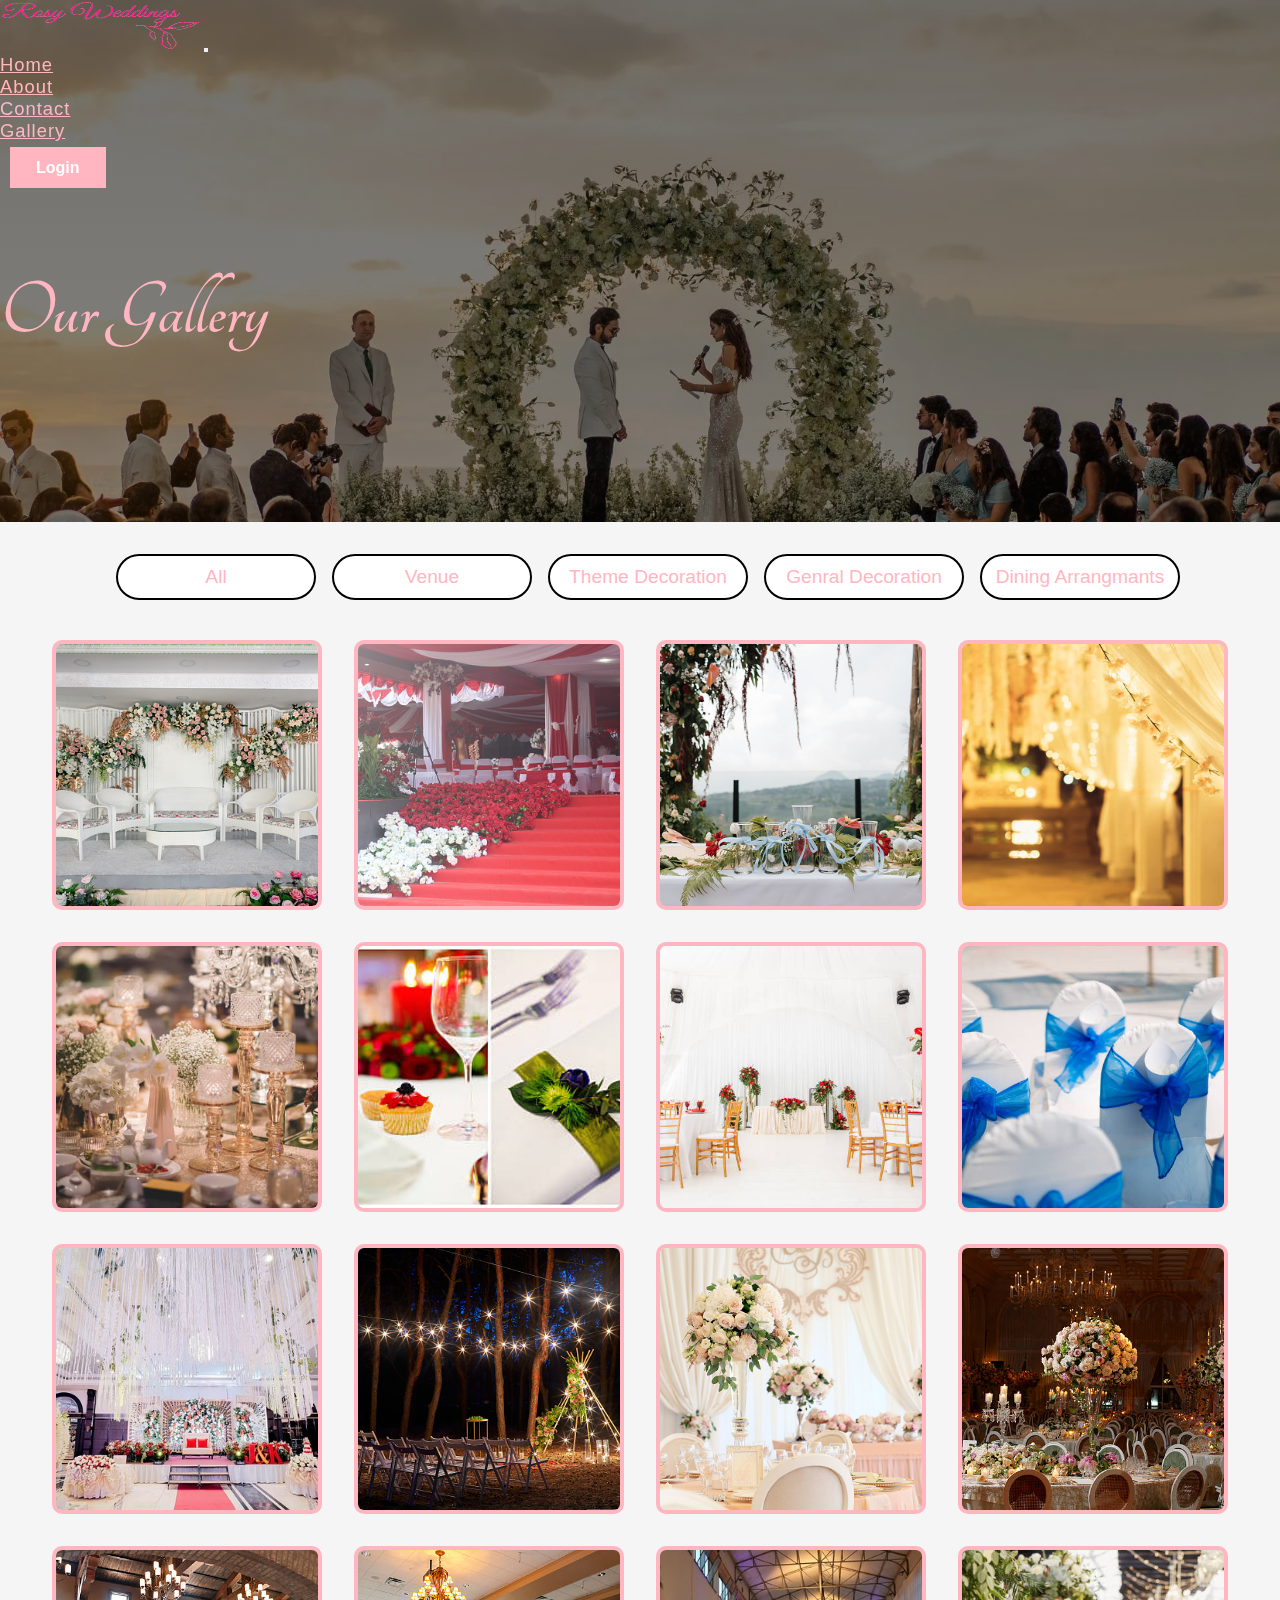
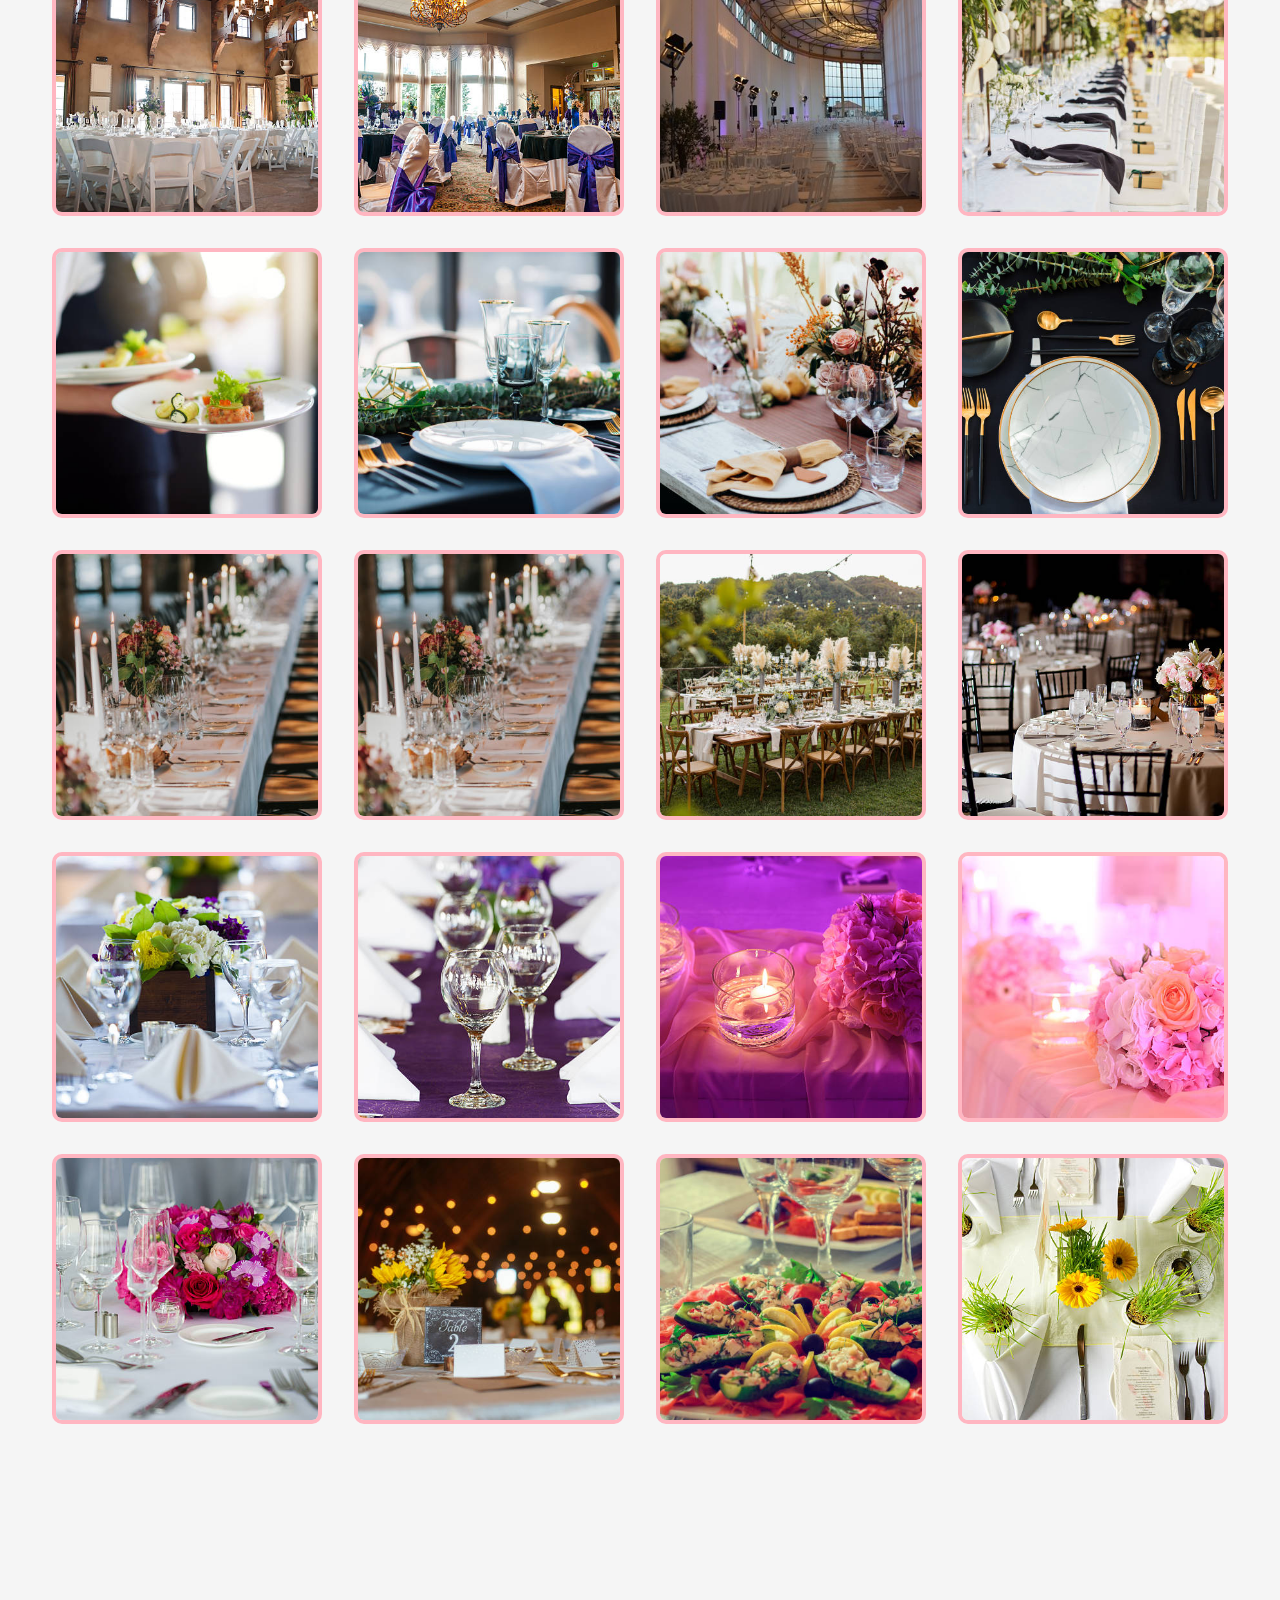
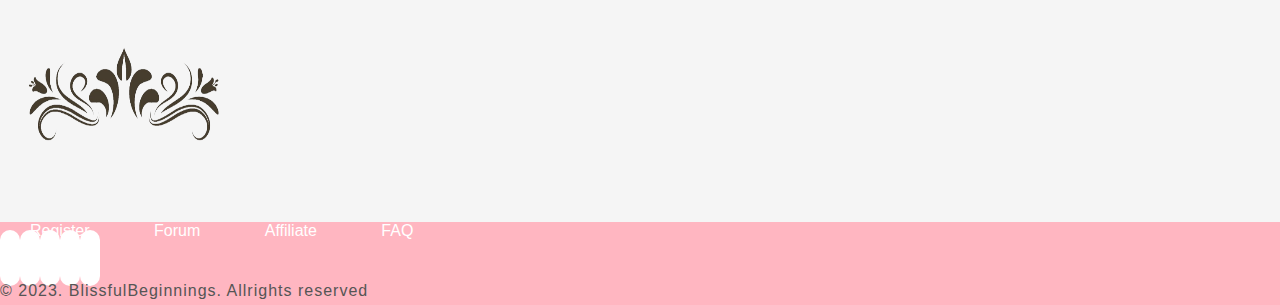
<file: project/rosy weddings/rosy wedding/rosy wedding/rosy wedding/gallery.html>
<!DOCTYPE html>
<html lang="en">
<head>
    <meta charset="UTF-8">
    <meta http-equiv="X-UA-Compatible" content="IE=edge">
    <meta name="viewport" content="width=device-width, initial-scale=1.0">
    <title>Gallery</title>
     <!-- bootstrap cdn  -->
  <link href="https://cdn.jsdelivr.net/npm/bootstrap@5.3.0-alpha1/dist/css/bootstrap.min.css" rel="stylesheet"
  integrity="sha384-GLhlTQ8iRABdZLl6O3oVMWSktQOp6b7In1Zl3/Jr59b6EGGoI1aFkw7cmDA6j6gD" crossorigin="anonymous" />
<!-- javascript cdn  -->
<script src="https://cdn.jsdelivr.net/npm/bootstrap@5.3.0-alpha1/dist/js/bootstrap.bundle.min.js"
  integrity="sha384-w76AqPfDkMBDXo30jS1Sgez6pr3x5MlQ1ZAGC+nuZB+EYdgRZgiwxhTBTkF7CXvN"
  crossorigin="anonymous"></script>
<!-- font awoesom cdn  -->
<link rel="stylesheet" href="https://cdnjs.cloudflare.com/ajax/libs/font-awesome/6.2.1/css/all.min.css"
  integrity="sha512-MV7K8+y+gLIBoVD59lQIYicR65iaqukzvf/nwasF0nqhPay5w/9lJmVM2hMDcnK1OnMGCdVK+iQrJ7lzPJQd1w=="
  crossorigin="anonymous" referrerpolicy="no-referrer" />
<!-- custom css  -->
<link rel="stylesheet" href="custom.css" />
<link rel="stylesheet"
          href="https://fonts.googleapis.com/css?family=Tangerine">
</head>
<body>
<!-- navbar -->
<header>
  <nav class="navbar navbar-expand-lg navigation-wrap  ">
      <div class="container">
        <a class="navbar-brand" href="#"><img src="images/logo.png" alt="" width="200px" height="50px"></a>
        <button class="navbar-toggler" type="button" data-bs-toggle="collapse" data-bs-target="#navbarNav" aria-controls="navbarNav" aria-expanded="false" aria-label="Toggle navigation">
          <i class="fas fa-stream navbar-toggler"></i>
        </button>
        <div class="collapse navbar-collapse" id="navbarNav">
          <ul class="navbar-nav ms-auto mb-2 mb-lg-0">
            <li class="nav-item px-2">
              <a class="nav-link " aria-current="page" href="index.html">Home</a>
            </li>
            <li class="nav-item px-2">
              <a class="nav-link" href="about.html">About</a>
            </li>
            <li class="nav-item px-2">
              <a class="nav-link " href="contact.html" tabindex="-1" aria-disabled="true">Contact</a>
            </li>
            <li class="nav-item px-2">
              <a class="nav-link " href="gallery.html" tabindex="-1" aria-disabled="true">Gallery</a>
            </li>
          </ul>
          <button onclick="document.getElementById('id01').style.display='block'" style="width:auto;" class="main-btn px-3">Login</button>
        </div>
      </div>
    </nav>
<!-- navbar -->


<!-- login and registration form  -->



<div id="id01" class="modal">
    <div id="LoginAndRegistrationForm">
      <span onclick="document.getElementById('id01').style.display='none'" class="close" title="Close Modal">&times;</span>
      <h1 id="formTitle">Login</h1>
      <div id="formSwitchBtn">
        <button onclick="ShowLoginForm()"  id="ShowLoginBtn" class="active main-btn">Login</button>
        <button onclick="ShowRegistrationForm()"   id="ShowRegistrationBtn" class="main-btn">Registration</button>
      </div>
      <div id="LoginFrom">
        <form action="#">
          <div class="center">
            <input id="LoginEmail" class="input-text" type="text" placeholder="Email Address"> 
            <input id="LoginPassword" class="mt-10 input-text" type="password" placeholder="Password">
          </div>
          
          <div class="forgot-pass-remember-me mt-10">
            <div class="forgot-pass">
              <a id="ForgotPassword" href="JavaScript:void(0);" onclick="ShowForgotPasswordForm()" >Forgot Password?</a>
            </div>
            <div class="remember-me">
              <input id="rememberMe" type="checkbox">
              <label for="rememberMe">Remember Me</label>
            </div>
          </div>

          <div class="center mt-20">
            <input onclick="return ValidateLoginForm();"  class="main-btn" type="submit" value="Login" id="LoginBtn">
          </div>
        </form>
        <p class="center mt-20 dont-have-account">
          Don't have an account? 
          <a href="JavaScript:void(0);" onclick="ShowRegistrationForm()">Registration now</a>
        </p>
      </div>
      <div id="RegistrationFrom">
        <form action="#">
          <div class="center">
            <input id="RegiName" class="input-text" type="text" placeholder="Full Name">
            <input id="RegiEmailAddres" class="input-text mt-10" type="email" placeholder="Email Address">
            <input id="RegiPassword" class="mt-10 input-text" type="password" placeholder="Password">
            <input id="RegiConfirmPassword" class="mt-10 input-text" type="password" placeholder="Confirm Password">
          </div>
          <div class="center mt-20">
            <input onclick="return ValidateRegistrationForm();" class="main-btn" type="submit" value="Registration" id="RegistrationitBtn">
          </div>
        </form>
        <p class="center mt-20 already-have-account">
          Already have an account? 
          <a href="#" onclick="ShowLoginForm()">Login now</a>
        </p>
      </div>
      <div id="ForgotPasswordForm">
        <form action="">
          <div class="center mt-20">
            <input class="input-text " type="email" id="forgotPassEmail" placeholder="Email Address">
          </div>
          <div class="center mt-20">
            <input onclick="return ValidateForgotPasswordForm();" class="main-btn" type="submit" value="Reset Password" id="PasswordResetBtn" >
          </div>
        </form>
        <p class="center mt-20 already-have-account">
          Back to the 
          <a href="JavaScript:void(0);" onclick="ShowLoginForm()">Login page</a> | <a href="JavaScript:void(0);" onclick="ShowRegistrationForm()">Registration page</a>
        </p>
      </div>
    </div>
</div>

<!-- section 1 top banner -->
  
  <div class="container-fluid  mb-5 top-banner-gallery">
      <div class="container">
          <div class="row justify-content-start">
              <div class=" col-sm-12 text-center">
                  <h1>our gallery</h1>
              </div>
          </div>
      </div>
  </div>


 <!-- gallery  -->
    <div class="box">
        
        <div class="row justify-content-center">
        <ul class="controls">
            <li class="button" data-filter="all">All</li>
            <li class="button" data-filter="venue">Venue</li>
            <li class="button" data-filter="thedec">Theme Decoration</li>
            <li class="button" data-filter="dininarr">Genral Decoration</li>
            <li class="button" data-filter="gd">Dining Arrangmants</li>
        </ul>
    </div>
        <div class="images">
            <!-- theme decore iamges  -->
            <a href="images/theme-deco-img/theme-1.jpg" data-lightbox="thedec" data-title="caption1" class="image thedec">
                <img src="images/theme-deco-img/theme-1.jpg" alt="image">
            </a>

            <a href="images/theme-deco-img/theme-2.jpg"  data-lightbox="thedec" data-title="caption1" class="image thedec">
                <img src="images/theme-deco-img/theme-2.jpg" alt="image">
            </a>

            <a href="images/theme-deco-img/theme-3.jpg"  data-lightbox="thedec" data-title="caption1" class="image thedec">
                <img src="images/theme-deco-img/theme-3.jpg" alt="image">
            </a>

            <a href="images/theme-deco-img/theme-4.jpg"  data-lightbox="thedec" data-title="caption1" class="image thedec">
                <img src="images/theme-deco-img/theme-4.jpg" alt="image">
            </a>

            <a href="images/theme-deco-img/theme-5.jpg"  data-lightbox="thedec" data-title="caption1" class="image thedec">
                <img src="images/theme-deco-img/theme-5.jpg" alt="image">
            </a>

            <a href="images/theme-deco-img/theme-6.jpg"  data-lightbox="thedec" data-title="caption1" class="image thedec">
                <img src="images/theme-deco-img/theme-6.jpg" alt="image">
            </a>

            <a href="images/theme-deco-img/theme-7.jpg"  data-lightbox="thedec" data-title="caption1" class="image thedec">
                <img src="images/theme-deco-img/theme-7.jpg" alt="image">
            </a>

            <a href="images/theme-deco-img/theme-8.jpg"  data-lightbox="thedec" data-title="caption1" class="image thedec">
                <img src="images/theme-deco-img/theme-8.jpg" alt="image">
            </a>
            <!-- theme decor imaes end  -->

            <!-- venue images -->
            <a href="images/venue-img/venue-2.jpg" data-lightbox="venue" data-title="caption1" class="image venue">
                <img src="images/venue-img/venue-2.jpg" alt="image">
            </a>

            <a href="images/venue-img/venue-3.jpg" data-lightbox="venue" data-title="caption1" class="image venue">
                <img src="images/venue-img/venue-3.jpg" alt="image">
            </a>

            <a href="images/venue-img/venue-4.jpg" data-lightbox="venue" data-title="caption1"class="image venue">
                <img src="images/venue-img/venue-4.jpg" alt="image">
            </a>

            <a href="images/venue-img/venue-5.jpg"data-lightbox="venue" data-title="caption1" class="image venue">
                <img src="images/venue-img/venue-5.jpg" alt="image">
            </a>

            <a href="images/venue-img/venue-6.jpg" data-lightbox="venue" data-title="caption1" class="image venue">
                <img src="images/venue-img/venue-6.jpg" alt="image">
            </a>

            <a href="images/venue-img/venue-7.jpg"data-lightbox="venue" data-title="caption1"  class="image venue">
                <img src="images/venue-img/venue-7.jpg" alt="image">
            </a>

            <a href="images/venue-img/venue-1.jpg"data-lightbox="venue" data-title="caption1"  class="image venue">
                <img src="images/venue-img/venue-1.jpg" alt="image">
            </a>

            <a href="images/venue-img/venue-8.jpg" data-lightbox="venue" data-title="caption1" class="image venue">
                <img src="images/venue-img/venue-8.jpg" alt="image">
            </a>

            <!-- venue  image end-->

            <!-- dining arrangmants images start   -->
            <a href="images/dinings arrangements/dininig-1.jpg"  data-lightbox="dininarr" data-title="caption1" class="image dininarr">
                <img src="images/dinings arrangements/dininig-1.jpg" alt="image">
            </a>

            <a href="images/dinings arrangements/dining-2.jpg" data-lightbox="dininarr" data-title="caption1" class="image dininarr">
                <img src="images/dinings arrangements/dining-2.jpg" alt="image">
            </a>

            <a href="images/dinings arrangements/dining-3.jpg" data-lightbox="dininarr" data-title="caption1" class="image dininarr">
                <img src="images/dinings arrangements/dining-3.jpg" alt="image">
            </a>

            <a href="images/dinings arrangements/dining-4.jpg" data-lightbox="dininarr" data-title="caption1" class="image dininarr">
                <img src="images/dinings arrangements/dining-4.jpg" alt="image">
            </a>

            <a href="images/dinings arrangements/dining-5.jpg" data-lightbox="dininarr" data-title="caption1" class="image dininarr">
                <img src="images/dinings arrangements/dining-6.jpg" alt="image">
            </a>

            <a href="images/dinings arrangements/dining-6.jpg" data-lightbox="dininarr" data-title="caption1" class="image dininarr">
                <img src="images/dinings arrangements/dining-6.jpg" alt="image">
            </a>

            <a href="images/dinings arrangements/dining-7.jpg" data-lightbox="dininarr" data-title="caption1" class="image dininarr">
                <img src="images/dinings arrangements/dining-7.jpg" alt="image">
            </a>

            <a href="images/dinings arrangements/dining-8.jpg" data-lightbox="dininarr" data-title="caption1" class="image dininarr">
                <img src="images/dinings arrangements/dining-8.jpg" alt="image">
            </a>

            <!-- dining end  -->


            <!-- genral decore -->
            <a href="images/general-deco-img/general-1.jpg" data-lightbox="gd" data-title="caption1" class="image gd">
                <img src="images/general-deco-img/general-1.jpg" alt="image">
            </a>

            <a href="images/general-deco-img/general-2.jpg" data-lightbox="gd" data-title="caption1"  class="image gd">
                <img src="images/general-deco-img/general-2.jpg" alt="image">
            </a>

            <a href="images/general-deco-img/general-3.jpg" data-lightbox="gd" data-title="caption1"  class="image gd">
                <img src="images/general-deco-img/general-3.jpg" alt="image">
            </a>

            <a href="images/general-deco-img/general-4.jpg" data-lightbox="gd" data-title="caption1"  class="image gd">
                <img src="images/general-deco-img/general-4.jpg" alt="image">
            </a>


            <a href="images/general-deco-img/general-5.jpg" data-lightbox="gd" data-title="caption1"  class="image gd">
                <img src="images/general-deco-img/general-5.jpg" alt="image">
            </a>

            <a href="images/general-deco-img/general-6.jpg" data-lightbox="gd" data-title="caption1"  class="image gd">
                <img src="images/general-deco-img/general-6.jpg" alt="image">
            </a>
            <a href="images/general-deco-img/general-7.jpg" data-lightbox="gd" data-title="caption1"  class="image gd">
                <img src="images/general-deco-img/general-7.jpg" alt="image">
            </a>
            <a href="images/general-deco-img/general-8.jpg" data-lightbox="gd" data-title="caption1"  class="image gd">
                <img src="images/general-deco-img/general-8.jpg" alt="image">
            </a>
            <!-- genral decoration end  -->

        </div>
    </div>

    
    <div class="icon text-center mb-5">
        <span><img src="images/001size_cleanup-removebg-preview.png" class="img-fluid  " alt=""></span>
    </div>


  <!-- section 7 footer  -->

<footer >
  <div class="footer py-5">
    <div class="container">
      <div class="row">
        <div class="col-md-12 text-center">
          <a href="#" class="footer-link">Register</a>
          <a href="#" class="footer-link">Forum</a>
          <a href="#" class="footer-link">Affiliate</a>
          <a href="#" class="footer-link">FAQ</a>
        </div>
        <div class="footer-social pt-5 px-3 text-center">
                    <i class="fab fa-facebook px-2"></i>
                    <i class="fab fa-instagram px-2"></i>
                    <i class="fab fa-linkedin px-2"></i>
                    <i class="fab fa-twitter px-2"></i>
                    <i class="fab fa-pinterest px-2"></i>
                </div>
      <div class="col-sm-12">
        <div class="footer-copy">
<div class="copy-right text-center pt-5">
  <p class="text-light">© 2023. BlissfulBeginnings. Allrights reserved</p>
</div>
      </div>
    </div>
    </div>
  </div>
</footer>  


<!-- jquery cdn  -->
<script src="https://code.jquery.com/jquery-3.6.3.js" integrity="sha256-nQLuAZGRRcILA+6dMBOvcRh5Pe310sBpanc6+QBmyVM="
crossorigin="anonymous"></script>
<!-- custom js  -->
<script src="custom.js"></script>
</body>
</html>
</file>
<file: project/rosy weddings/rosy wedding/rosy wedding/rosy wedding/custom.css>
*,
*:after,
*:before{
    -webkit-box-sizing: border-box;
    box-sizing: border-box;
    margin: 0;
    padding: 0;
}

body{
    background-color: whitesmoke;
}




:root {
    --primary-color: #FFB6C1;
    --secondory-color: #FFB6C1;
    --white-color: #fff;
    --text-color: #555;
    --text-gray: #999;
}
  
html{
    scroll-behavior: smooth;
}

body{
    font-family: sans-serif;
    font-size: 100%;
    font-weight: 400;
}

/* custom srollbar */

::-webkit-scrollbar{
    width: 0.625rem;
}
::-webkit-scrollbar-track{
    background: var(--white-color);
}
::-webkit-scrollbar-thumb{
    background: var(--primary-color);
}

/* custom css design */

h1{
    font-size: 5rem;
    text-transform: capitalize;
    margin-bottom: 1rem;
    color: var(--secondory-color);
    font-family: 'Tangerine', serif;
    font-weight: 600;
}

h2{
    font-weight: 600;
    font-size: 3rem;
    text-transform: capitalize;
    color: var(--secondory-color);
    line-height: 3rem;
    font-family: 'Tangerine', serif;
    word-spacing: 3px;
    letter-spacing: 2px;
}
h3{
    color: var(--secondory-color);
    font-family: var(--secondory-color);
    text-transform: capitalize;
    font-size: 18px;
    font-weight: 800;
    margin-bottom: 0.5rem;
}
h5{
    color: var(--primary-color);
    font-family: var(--secondory-color);
    text-transform: capitalize;
    font-size: 1rem;
    font-weight: 700;
    margin-bottom: 0.5rem;
}
p{
    font-size: 1rem;
    color: var(--text-color);
    font-weight: 400;
    letter-spacing: 1px;
    line-height: 1.75rem;
}

.main-btn{
  margin-bottom: 10px;
  display: inline-block;
  padding: 0.7rem 1.875rem;
  padding-bottom: 0.4rem;
 
  line-height:   1.5625rem;
  background-color:var(--secondory-color);
  border: 0.1875rem solid var(--secondory-color);
  color: white;
  font-size: 1rem;
  font-weight: 600;
  text-transform: capitalize;
  box-shadow: 0px 2px 10px -1px rgb(0 0 0 / 19%);
  -webkit-transition: all .4s ease-out 0s;
  -o-transition: all .4s ease-out 0s;
  -moz-transition: all .4s ease-out 0s;
  transition: all .4s ease-out 0s;

}

.white-btn{
    margin-bottom: 10px;
    display: inline-block;
    padding: 0.5rem 1.875rem;
  line-height:   1.5625rem;
  background-color: var(--white-color);
  border: 0.1875rem solid white;
  color: var(--primary-color);
  font-size: 1rem;
  font-weight: 600;
  text-transform: capitalize;
  box-shadow: 0px 2px 10px -1px rgb(0 0 0 / 19%);
  -webkit-transition: all .4s ease-out 0s;
  -o-transition: all .4s ease-out 0s;
  -moz-transition: all .4s ease-out 0s;
  transition: all .4s ease-out 0s;

}


.main-btn:hover{
    background-color: transparent;
    color: var(--secondory-color);
    border: 0.1875rem solid var(--secondory-color);
    

}

.white-btn:hover{
    background-color: var(--white-color);
    color: var(--secondory-color);
   color: black;
}


.text-counter{
    width: 70%;
    margin: auto;
}



/* header design */
.navigation-wrap{
    position: fixed;
    left: 0;
    width: 100%;
    -webkit-transition: all 0.3s ease-out;
    transition: all 0.3s ease-out;
}

.navigation-wrap .active{
    color: black;
}

.navbar-toggler:focus{
    outline: unset;
    border: unset;
    box-shadow: none;
    
}

.nav-link{
    font-size: 1.15rem;
    font-weight: 500;
    text-transform: capitalize;
    letter-spacing: 1px;
    color: var(--secondory-color);
}

.navigation-wrap .main-btn{
    box-shadow: none;
    padding: 0.3125rem 1.4375rem;
    margin-left: 0.625rem;
    margin-top: 5px;
}

.nav-item a:hover{
    color: black;
     
 }
 
/* change navbar styling on scroll  */
.navigation-wrap.scroll-on{
    position: fixed;
    top: 0;
    left: 0;
    width: 100%;
    background: var(--white-color);
    box-shadow: 0 0.125rem 1.75rem 0 rgb(0 ,0 ,0 , 0.09);
    transition: all .15s ease-in-out 0s;
    z-index: 1000;
}

.nav-link .active{
    color:black;
  }


/* banner design  */

.top-banner{
    width: 100%;
    background:linear-gradient(rgba(0, 0, 0, 0.5), rgba(0, 0, 0, 0.4)), url('images/home-main-img.jpg')  ;
    background-size: cover;
    padding: 16.875rem 0 9.375rem;
}

.container #top-banner{
    position: relative;
    top: 3.5rem;
}

.container form .main-btn{
    position: relative;
    top: 6rem;

}

.search-box {
    color: var(--primary-color);
    text-align: center;
}


.search-box p {
    font-size: 1.8rem;
    margin-top: 1rem 0;
    position: relative;
    top: 4rem;
    color: white;
}

.search-field {
    width: 15rem;
    height: 3rem;
    font-size: 1.5rem;
    font-weight: 400;
    color: var(--primary-color);
    outline: none;
    cursor: pointer;
   position: relative;
   top: 6rem;
   
  
}

@media(max-width:767px) {
    .search-box h1 {
        font-size: 4rem;
    }
    .search-field {
        width: 15rem;
    }
}


/* counter design */

.counter-section{
    background-color: var(--secondory-color);
    padding: 1rem 0;
}
.counter-section p{
    text-transform: uppercase;
    color: white;
}

.counter-section .row h2{
    color: white;
}
.counter-section .h2{
    text-transform: uppercase;
    color:white;
    text-align: center;
    font-family: 'Tangerine', serif;
    line-height: 3rem;
    letter-spacing: 2px;
    font-weight: 500;
    font-size: 4rem;
    margin: 1rem  0;
    text-transform: capitalize;
}
 


/* services */
.Our_box i img{
    width: 80px;
}
.padd_left0 {
    padding-left: 0;
}

.Our {
    background: var(--secondory-color);
    margin-top: 90px;
    padding: 60px 0px;
}

.Our .titlepage h2 {
    color: #fff;
    margin-bottom: 20px;
    padding-bottom: 10px;
    text-align: center;
}



.Our .titlepage p {
    color: #fff;
    text-align: center;
}



.Our_box i {
    border: #fff solid 4px;
    width: 160px;
    height: 160px;
    display: flex;
    align-items: center;
    justify-content: center;
    margin: 0 auto;
    border-radius: 85px;
    transition: ease-in all 0.1s;
    cursor: pointer;
}

.Our_box i:hover {
    width: 140px;
    height: 140px;
    transition: ease-in all 0.2s;
}

.Our_box {
    text-align: center;
}

.Our_box h4 {
    color: #fff;
    text-transform: uppercase;
    font-size: 30px;
    line-height: 30px;
    font-weight: 400;
    padding: 0;
    padding-top: 35px;
}

.Our_box p {
    color: #fff;
    font-size: 17px;
    line-height: 28px;
    padding: 25px 0;
}

.Our .read_more {
    margin: 0 auto;
    display: block;
}

.quote{
    width: 100%;
    background: url('images/slidshow-3.jpg') no-repeat center;
    background-size: cover;
    padding: 10rem 0;
    margin-bottom: 3rem;
}

.quote h2{
    color: var(--white-color);
}


/* our pricing */
.pricing{
    background-color: var(--secondory-color);
}
.pricing h2{
    color: white;
    
}
.pricing .col-lg-3{
    background: url(images/Untitled\ design.png)no-repeat center;
    background-size: cover;
    padding: 4rem 2rem;
    font-family:sans-serif ;
    box-shadow: rgba(0, 0, 0, 0.562) 0px 19px 38px, rgba(0, 0, 0, 0.22) 0px 15px 12px;
    border-radius: 1rem;
    height: auto;
    
}
.pricing .col-lg-3 p{
    background-color: var(--secondory-color);
    color: black;
    font-weight: bold;
}
.pricing .col-lg-3 span{
    font-family: Arial, Helvetica, sans-serif;
    font-weight: 400;
}


/* form  */

.news {
    width: 65%;
    margin: 0 auto;
}

.news .form-control{
    height: 3.225rem;
    padding:  1.25rem;
    font-size: 0.875rem;
    width: 100%;
    border-radius: 0;
    background: transparent;
    border: 3px solid var(--text-gray);
    color: black;
    font-weight: 700;
}

.news .form-control:hover,
.news .form-control:focus{
    outline: none;
    box-shadow: none;
    border: solid 3px var(--secondory-color);

}
.news .container-fluid{
    border: 2px solid var(--secondory-color);
    padding: 2rem;
    background-color: var(--white-color);
}

/* footer section design  */

.footer{
    background: var(--secondory-color);
}

.footer .footer-link{
    font-size: 1rem;
    color: var(--white-color);
    padding: 0 1.875rem;
    text-decoration: none;
}

.footer .footer-link:hover{
    color: black ;
}
.footer-social i{
font-size: 2rem;
background-color: var(--white-color);
padding: 10px;
border-radius: 1rem;
color: var(--secondory-color);
}

.footer-social i:hover{
    transform: rotate(360deg);
    transition: 1s ease;
}


.footer a i{
    font-size: 1.5rem;
    color: var(--white-color);
    padding: 0 1rem;
}


/* gallery */
.top-banner-gallery{
    width: 100%;
    background:linear-gradient(rgba(0, 0, 0, 0.5), rgba(0, 0, 0, 0.4)), url('images/main.webp') no-repeat center ;
    background-size: cover;
    padding: 16.875rem 0 9.375rem;
}

/* for main div jis ki class box hai  */
.box{
    min-height: 100vh;
    padding-bottom: 8rem;
}
/* for li like venu ding theme decore  */
.box .controls{
    display: flex;
    align-items: center;
    justify-content: center;
    flex-wrap: wrap;
    padding: 1.5rem;
    list-style: none;
    transition: 0.2s linear;
    cursor: pointer;

}
/* li styling  */
.box .controls .button{
    margin-left: 10px;
    text-align: center;
    color: var(--primary-color);
    font-size: 1.2rem;
    background-color: var(--white-color);
    padding: 10px;
    border-radius: 50px;
    width: 200px;
    border: 2px solid black;
    margin-left: 1rem;
    margin-top: 0.5rem;
}
/* jab koi button active ho */
.box .controls .button.active{
  background-color: var(--primary-color);
  color: var(--white-color);
}
/* hover ho tay vakat button  */
.box .controls .button:hover{
   background-color: var(--primary-color);
   color: var(--white-color);
}
/* forimage  */
.images{
    display: flex;
    align-items: center;
    justify-content: center;
    flex-wrap: wrap;
}
/* poup up khol nay kay bad images  */
.images .image{
    width: 270px ;
    height: 270px;
    overflow: hidden;
    margin: 1rem;
    border: 4px solid var(--primary-color);
    border-radius: 10px;
    transition: 0.2s linear;
}
/* image pay over ker tay vakat  */
.images .image:hover{
    transform: scale(1.1);
}
.images .image img{
    width: 100%;
    height: 100%;
    object-fit: cover;
}


/* contact cards css  */


.top-banner-contact{
    width: 100%;
    height: 500px;
    background:linear-gradient(rgba(0, 0, 0, 0.5), rgba(0, 0, 0, 0.4)), url(images/couple-5367555_1920.jpg) no-repeat center;
    background-size: cover;
    padding: 16.875rem 0 9.375rem;
}

/* contact  map  */
/* #map-area{
    width: 400px;
    height: 250px;
} */

.ourteam-backg{
    position: relative;
}
.ourteam-img{
    position: absolute;
    background-repeat: no-repeat;
    background-size: cover;
    width: 300px;
    margin: 20px;
    margin-top: 45px;
    margin-left: 2px;
    border-radius: 5px;
}

.card a{
    text-decoration: none;
}

 .fa-map-o:before {
    content: "\f278";
}

.fa-phone:before {
    content: "\f095";
}

.fa-envelope-o:before {
    content: "\f003";
}

.card {
   margin: 20px;
    background-color: transparent;
}

.card i{
    color: var(--primary-color);
    font-size: 1.7rem;
}

             /* form css  */
/* =================================
================================= */





.myform .form-control{
    margin-left: 20px;
    font-size: 14px;
    padding: 15px 20px;
    border: 0.123px solid #efefef53;
    background-color: #f9f9f9;
    font-weight: 300;
    transition: border-color ease-in-out .15s,box-shadow ease-in-out .15s;
}

.myform .form-control:focus{
    outline: none;
    box-shadow: 0px 4px 10px 4px  #ced4da ;
    border: none;
    background-color: white;
    
}
 
.icon img{
    width: 250px;
    height: 250px;
} 

/* about us  */

.top-banner-about{
    width: 100%;
    height: 500px;
    background: linear-gradient(rgba(0, 0, 0, 0.5), rgba(0, 0, 0, 0.4)), url(images/couple-4615557_1920.jpg) no-repeat center;
    background-size: cover;
    padding: 16.875rem 0 9.375rem;
}

.story-section-about{
    width: 100%;
    height: 28.125rem;
    background: url('images/story-2.jpg') no-repeat center;
    background-size: cover;
    padding-top: 100px;
    text-align: center;
    margin: 3rem 0;
}

#ourteam h2{
    font-size: 3.5rem;
}  */

#ourteam p{
    text-align: center;
} 






/* The Modal (background) */
.modal {
    display: none; /* Hidden by default */
    position: fixed; /* Stay in place */
    z-index: 1; /* Sit on top */
    left: 0;
    top: 0;
    width: 100%; /* Full width */
    height: 100%; /* Full height */
    overflow: auto; /* Enable scroll if needed */
    background-color: rgb(0,0,0); /* Fallback color */
    background-color: rgba(0,0,0,0.4); /* Black w/ opacity */
    padding-top: 60px;
  }
  
  /* Modal Content/Box */
  .modal-content {
      background-color: #fefefe;
      margin: 5% auto 15% auto; /* 5% from the top, 15% from the bottom and centered */
    border: 1px solid #888;
    width: 80%; /* Could be more or less, depending on screen size */
  }

  .close {
    position: absolute;
    right: 25px;
    top: 0;
    color: #000;
    font-size: 35px;
    font-weight: bold;
  }
  
  .close:hover,
  .close:focus {
    color: red;
    cursor: pointer;
  }
  

  /* Add Zoom Animation */
  .animate {
      -webkit-animation: animatezoom 0.6s;
  animation: animatezoom 0.6s
}

@-webkit-keyframes animatezoom {
    from {-webkit-transform: scale(0)} 
    to {-webkit-transform: scale(1)}
}
  
@keyframes animatezoom {
    from {transform: scale(0)} 
    to {transform: scale(1)}
}
/* login and registration form   */


.center{
	text-align: center;
}
.center #LoginBtn{
    width: 160px;
}
.mt-10{
	margin-top: 10px;
}
.mt-20{
	margin-top: 20px;
}
#LoginAndRegistrationForm{
	width: 350px;
	background: #fff;
	margin: 25px auto;
	border-radius: 10px;
	box-sizing: border-box;
	padding: 15px;
	transform: scale(1.2);
	box-shadow: 0px 0px 4px 0px #cdcdcd;
}

#formTitle{
	text-align: center;
	padding-top: 10px;
	font-family: 'Nunito Sans', sans-serif;
	font-weight: bolder;
	letter-spacing: 1px;
	font-size: 25px;
}

#formSwitchBtn{
	display: flex;
	justify-content: center;
	padding: 20px 0px;
}
#formSwitchBtn button{
	font-size: 17px;
	letter-spacing: 1px;
	font-family: 'Nunito Sans', sans-serif;
	width: 160px;
	border: 0px;
	cursor: pointer;
	
}
#formSwitchBtn .active{
	color:black;
	background: #fff;
}
.input-text{
	width: 100%;
	height: 38px;
	border: 1px solid rgb(234, 225, 225);
	box-sizing: border-box;
	padding: 5px;
	border-radius: 5px;
	font-size: 17px;
	font-family: 'Nunito Sans', sans-serif;
}

.input-text:focus{
	outline: none;
}

.forgot-pass-remember-me{
	display: flex;
	justify-content: center;
	gap: 80px;
	font-size: 14px;
}

.forgot-pass-remember-me #ForgotPassword{
	color: #002b27;
	font-weight: bold;
	transition: 0.4s;
}
.forgot-pass-remember-me #ForgotPassword:hover{
	color: #008d7f;
}

.forgot-pass-remember-me input{
	height: 12px;
}
.forgot-pass-remember-me label{
	font-family: 'Nunito Sans', sans-serif;
}
.forgot-pass-remember-me a{
	text-decoration: none;
	font-family: 'Nunito Sans', sans-serif;
	font-style: italic;
}
.Submit-Btn{
	width: 100%;
	height: 42px;
	border: 0px;
	border-radius: 5px;
	cursor: pointer;
	font-size: 17px;
	letter-spacing: 1px;
	font-family: 'Nunito Sans', sans-serif;
	font-weight: bolder;
	transition: 0.4s;
	background-color: #747474;
	color: #fff;
}
.Submit-Btn:hover{
	background-color: #444444;
	color: #fff;
	
}
.dont-have-account,
.already-have-account{
	font-family: 'Nunito Sans', sans-serif;
	letter-spacing: 0.3px;
	font-size: 14px;
	color: #747474;
}
.dont-have-account a,
.already-have-account a{
	font-family: 'Nunito Sans', sans-serif;
	font-style: italic !important;
	text-decoration: none;
	color: #002b27;
	font-weight: bold;
	transition: 0.4s;
}
.dont-have-account a:hover,
.already-have-account a:hover{
	color: #008d7f;
}

#RegistrationFrom,
#ForgotPasswordForm{
	display: none;
}
.error-input{
	border: 1px solid #ff5b5b;
}
.error-message{
	font-size: 11px; 
	font-weight: bold; 
	color: #ff5b5b;
	text-align: left; 
	margin: 0px; 
	padding: 0px; 
	margin-top: 2px; 
}
</file>
